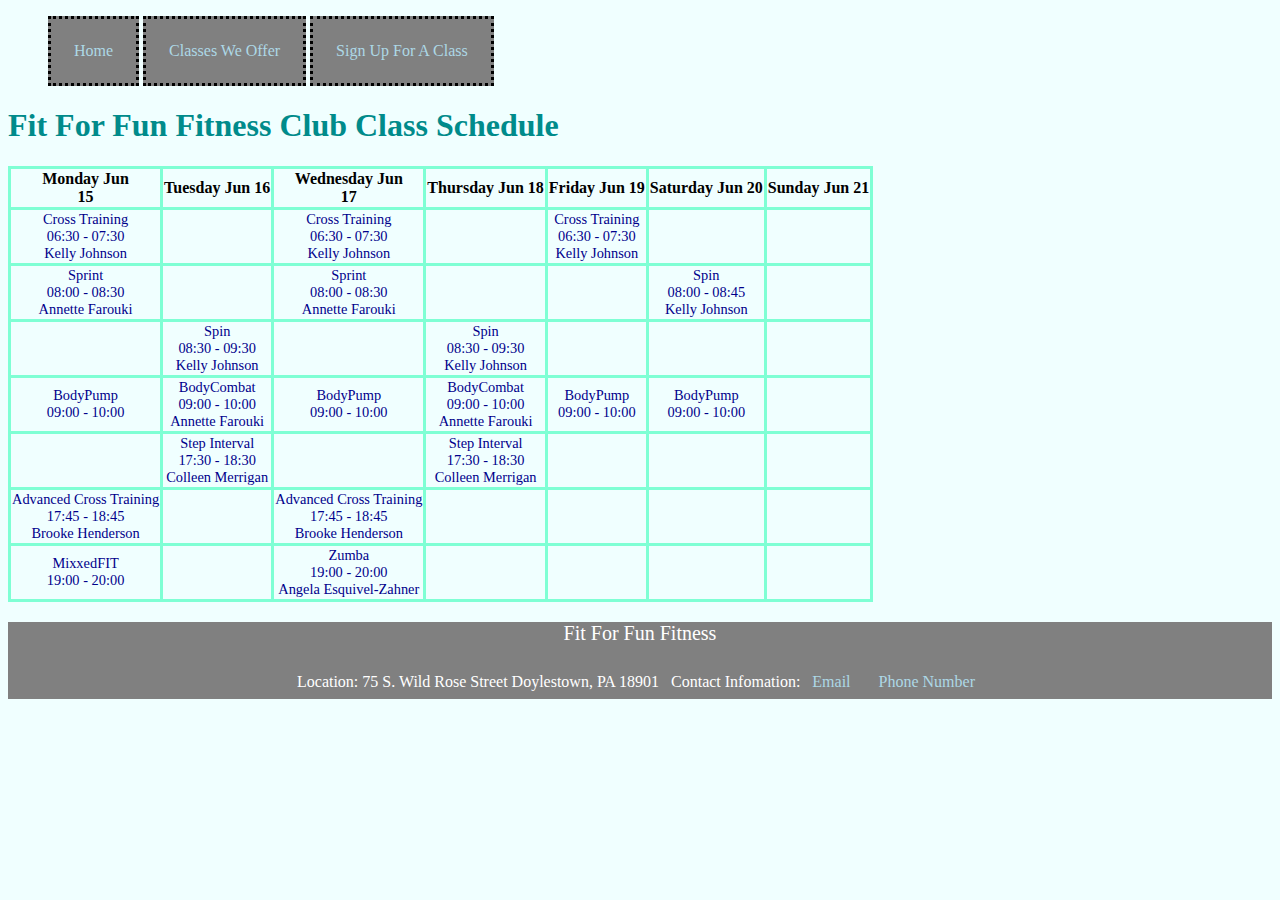
<file: classes.html>
<!doctype html>
<html lang="en">

<head>
  <!--  Assignment: Fit For Fun Fitness
          Author: Alexis Pearson
          Date: 6-24-2022

          Filename: classes.html
    -->

  <meta charset="utf-8">
  <title>Classes</title>
  <link href="styles.css" rel="stylesheet">
</head>

<body>
  <nav>
    <ul>
      <li><a href="index.html">Home</a></li>
      <li><a href="classes.html">Classes We Offer</a></li>
      <li><a href="info.html">Sign Up For A Class</a></li>
    </ul>
  </nav>
  <header>
    <h1> Fit For Fun Fitness Club Class Schedule </h1>
  </header>
  <table>
    <thead>
      <tr>
        <th>Monday Jun <br /> 15</th>
        <th>Tuesday Jun 16</th>
        <th>Wednesday Jun <br /> 17</th>
        <th>Thursday Jun 18</th>
        <th>Friday Jun 19</th>
        <th>Saturday Jun 20</th>
        <th>Sunday Jun 21</th>
      </tr>
    </thead>
    <tbody>
      <tr>
        <td>Cross Training <br /> 06:30 - 07:30 <br /> Kelly Johnson</td>
        <td></td>
        <td>Cross Training <br /> 06:30 - 07:30 <br /> Kelly Johnson</td>
        <td></td>
        <td>Cross Training <br /> 06:30 - 07:30 <br /> Kelly Johnson</td>
        <td></td>
        <td></td>
      </tr>
      <tr>
        <td>Sprint <br /> 08:00 - 08:30 <br /> Annette Farouki</td>
        <td></td>
        <td>Sprint <br /> 08:00 - 08:30 <br /> Annette Farouki</td>
        <td></td>
        <td></td>
        <td>Spin <br /> 08:00 - 08:45 <br /> Kelly Johnson</td>
        <td></td>
      </tr>
      <tr>
        <td></td>
        <td>Spin <br /> 08:30 - 09:30 <br /> Kelly Johnson</td>
        <td></td>
        <td>Spin <br /> 08:30 - 09:30 <br /> Kelly Johnson</td>
        <td></td>
        <td></td>
        <td></td>
      </tr>
      <tr>
        <td>BodyPump <br /> 09:00 - 10:00</td>
        <td>BodyCombat <br /> 09:00 - 10:00 <br /> Annette Farouki</td>
        <td>BodyPump <br /> 09:00 - 10:00</td>
        <td>BodyCombat <br /> 09:00 - 10:00 <br /> Annette Farouki</td>
        <td>BodyPump <br /> 09:00 - 10:00</td>
        <td>BodyPump <br /> 09:00 - 10:00</td>
        <td></td>
      </tr>
      <tr>
        <td></td>
        <td>Step Interval <br /> 17:30 - 18:30 <br /> Colleen Merrigan</td>
        <td></td>
        <td>Step Interval <br /> 17:30 - 18:30 <br /> Colleen Merrigan</td>
        <td></td>
        <td></td>
        <td></td>
      </tr>
      <tr>
        <td>Advanced Cross Training <br /> 17:45 - 18:45 <br /> Brooke Henderson</td>
        <td></td>
        <td>Advanced Cross Training <br /> 17:45 - 18:45 <br /> Brooke Henderson</td>
        <td></td>
        <td></td>
        <td></td>
        <td></td>
      </tr>
      <tr>
        <td>MixxedFIT <br /> 19:00 - 20:00</td>
        <td></td>
        <td>Zumba <br /> 19:00 - 20:00 <br /> Angela Esquivel-Zahner</td>
        <td></td>
        <td></td>
        <td></td>
        <td></td>
      </tr>
    </tbody>
    <tfoot>
    </tfoot>
  </table>
  <footer>
    <p class="head"> Fit For Fun Fitness </p>
         <p>Location: 75 S. Wild Rose Street Doylestown, PA 18901 &nbsp; Contact Infomation: <a href="mailto:fitforfunfitness@gmail.com">Email</a> &nbsp; <a href="tel:+14178487381">Phone Number</a> </p>
  </footer>
</body>

</html>
</file>
<file: styles.css>
/*
      Assignment: Fit For Fun Fitness
      Author: Alexis Pearson
      Date: 6-24-2022

      Filename: styels.classes
      */
html {
  background-color: azure;
}

h1 {
  color: darkcyan;
}

h2 {
  color: darkcyan;
}

.center {
  display: block;
  margin-left: auto;
  margin-right: auto;
}

p {
  text-align: center;
}

.first {
  font-size: 20px;
  color: darkcyan;
}

.two {
  font-size: 20px;
  color: darkcyan;
}

table {
  border: 3px solid aquamarine;
  border-collapse: collapse;
  column-width: 100px
}

th {
  border: 3px solid aquamarine;
  text-align: center;
  color: black;
}

td {
  border: 3px solid aquamarine;
  text-align: center;
  color: darkblue;
  font-size: .9em
}

li {
  color: white;
  border: dotted black;
  background: grey;
  list-style-type: none;
  display: inline-block;
  padding: 15px;
}

a {
  display: block;
  padding: 8px;
}

a:link {
  color: lightblue;
  text-decoration: none;
}

a:visited {
  color: black;
  text-decoration: none;
}

a:hover {
  color: white;
  text-decoration: underline;
}

footer {
  background-color: grey;
  color: white;
}

footer a {
  color: white;
  display: inline-block;
}
.head{
  font-size: 20px;
}
</file>
